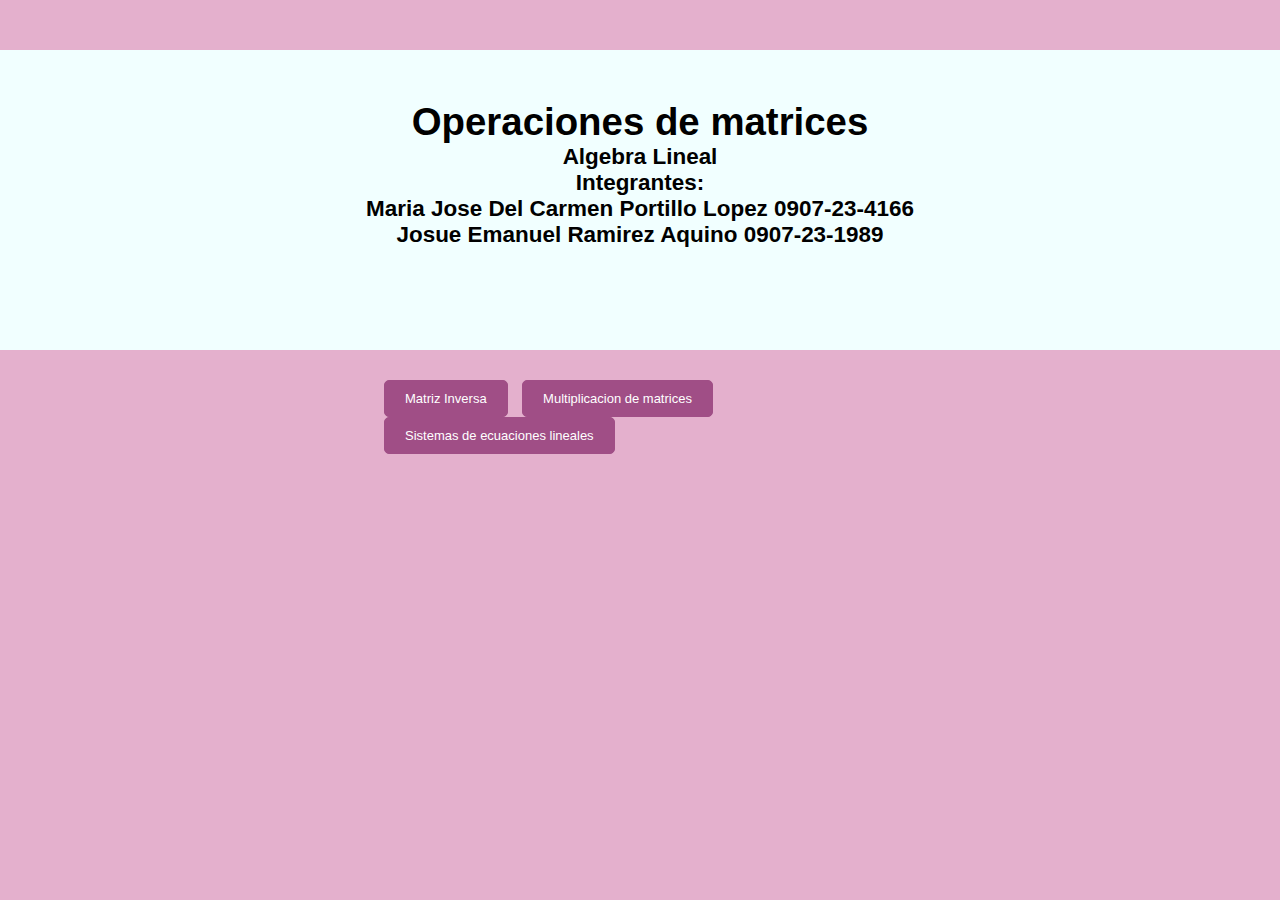
<file: index.html>
<html> 
  <head> 
  <title>Proyecto Algebra lineal</title> 
  <link rel="stylesheet" href="style.css">
  </head>
  <div class="info_proyecto">
    <div class="text">
    <h1>Operaciones de matrices</h1>
    <h3>Algebra Lineal</h3>
    <h3>Integrantes:</h3>
    <h3>Maria Jose Del Carmen Portillo Lopez 0907-23-4166</h3>
    <h3>Josue Emanuel Ramirez Aquino 0907-23-1989</h3>
    </div>
  </div>
  <div class="menu_principal">
    <ul class="botoness">
      <li><a href="inversa.html">Matriz Inversa</a></li>
      <li><a href="multiplicacion.html">Multiplicacion de matrices</a></li>
      <li><a href="sistemas_ecuaciones.html">Sistemas de ecuaciones lineales</a></li>
    </ul>
  </div>
  </body> 
</html>
</file>
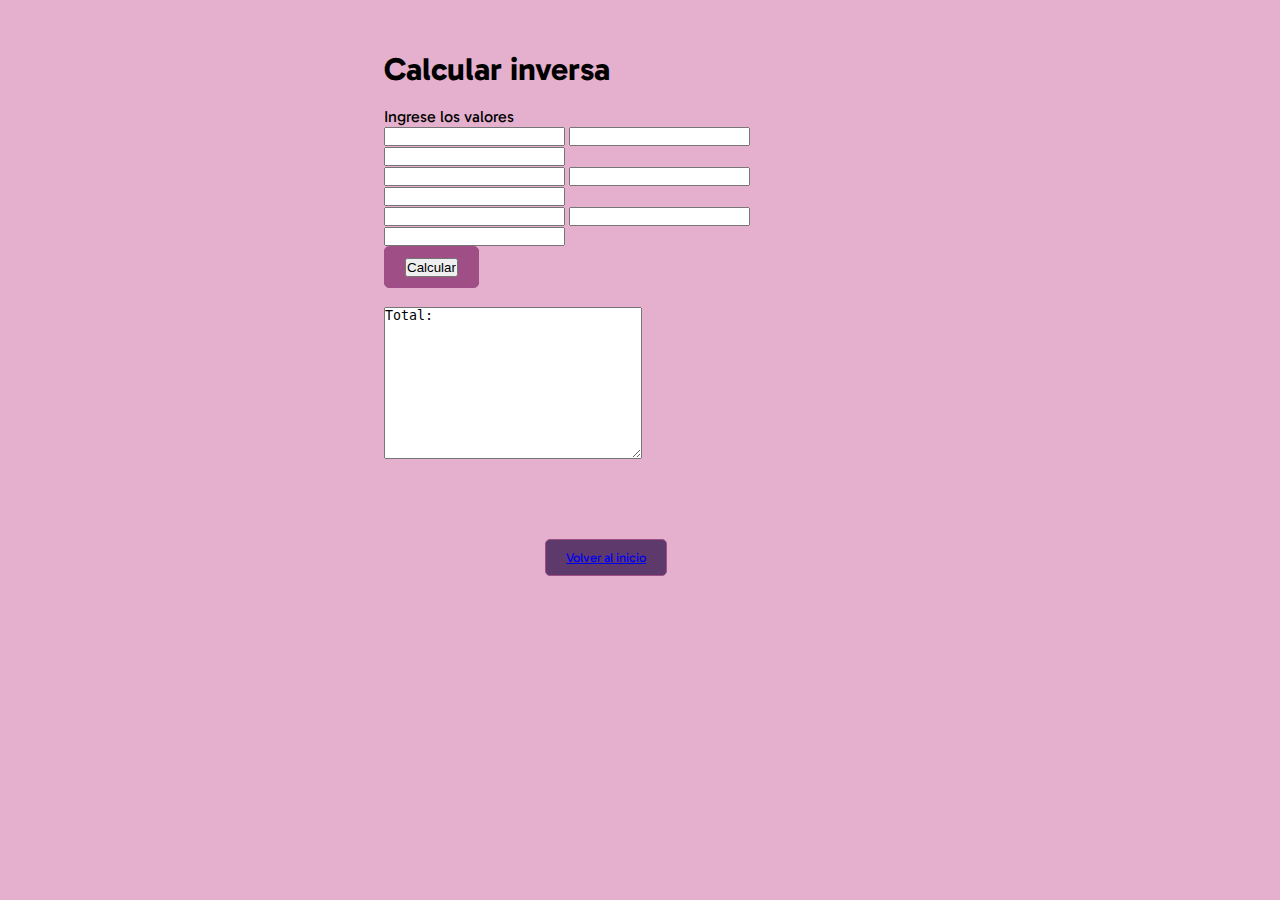
<file: inversa.html>
<!DOCTYPE html>
<html lang="en">
<head>
    <meta charset="UTF-8">
    <meta name="viewport" content="width=device-width, initial-scale=1.0">
    <title>Matriz inversa</title>
    <script src="app.js"></script>
    <link rel="stylesheet" href="style.css">
    <link rel="preconnect" href="https://fonts.googleapis.com">
    <link rel="preconnect" href="https://fonts.gstatic.com" crossorigin>
    <link href="https://fonts.googleapis.com/css2?family=Gabarito&display=swap" rel="stylesheet">
</head>
<body>
    <div class="calcular_container">
    <div class="info_proyecto1">
        <h1>Calcular inversa</h1>
    </div>
    <div class="valores">
        <br>Ingrese los valores<br>
        <input type="text"  id ="a11">         <input type="text"  id ="a12"> <input type="text"  id ="a13">
        <br>
        <input type="text"  id ="a21">         <input type="text"  id ="a22"> <input type="text"  id ="a23">
        <br>
        <input type="text"  id ="a31">         <input type="text"  id ="a32"> <input type="text"  id ="a33">    
        <br>
        <div class="boton_calcular">
        <input type="button" onClick="calcular_inversa()" value="Calcular">
        </div><br><br>
    <div id="total"><textarea name="" id="matriz_inversa" cols="30" rows="10">Total:</textarea></div> 
    </div><br><br><br><br>
    <div class="botones">
    <a href="index.html">Volver al inicio</a>
    </div>
    </div>
</body>
</html>
</file>
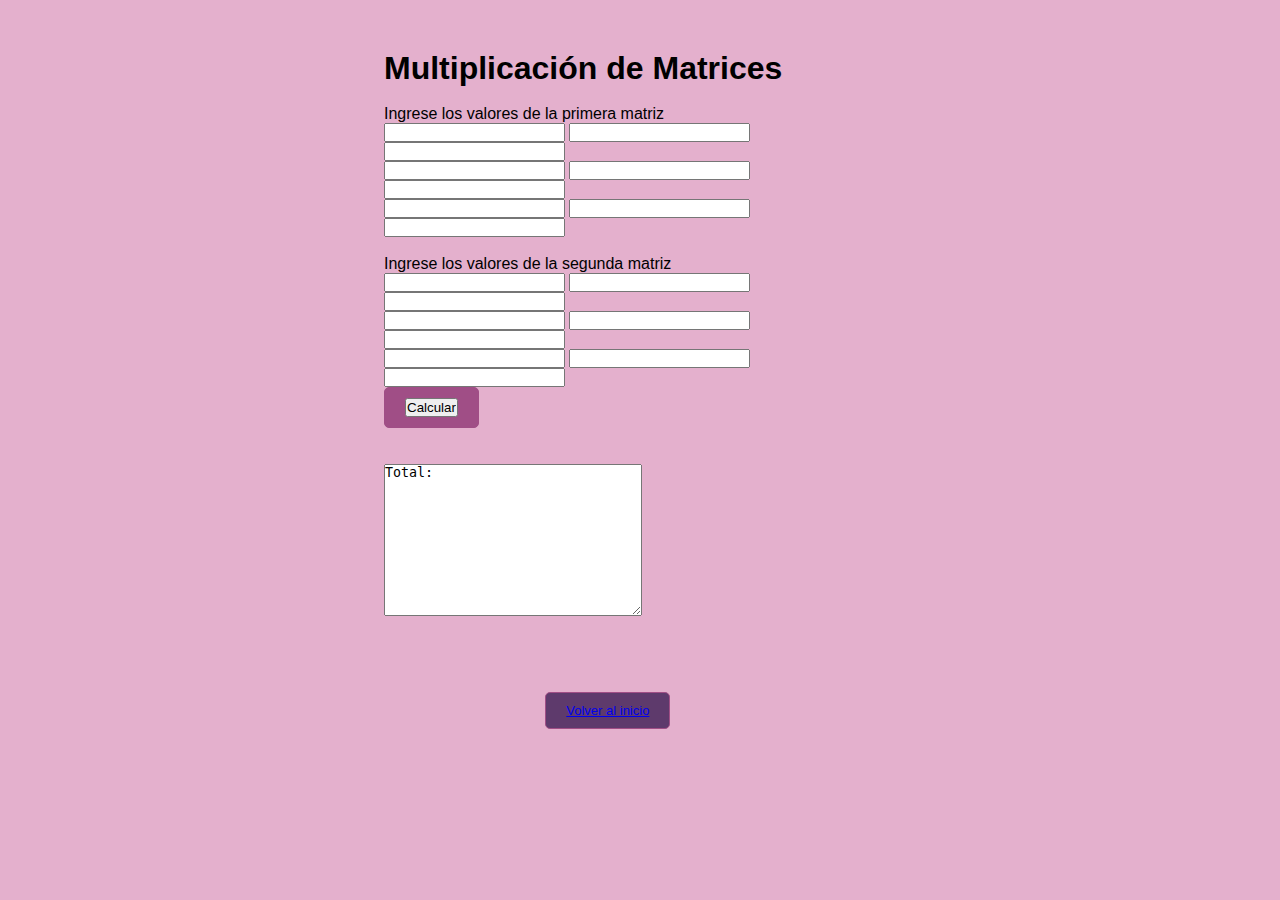
<file: multiplicacion.html>
<!DOCTYPE html>
<html lang="en">
<head>
    <meta charset="UTF-8">
    <meta name="viewport" content="width=device-width, initial-scale=1.0">
    <title>Multiplicación de Matrices</title>
    <script src="appmultiplicacion.js"></script>
    <link rel="stylesheet" href="style.css">
</head>
<body>
    <div class="calcular_container">
    <div class="info_proyecto2">
        <h1>Multiplicación de Matrices</h1>
    </div>
    <div class="valores">
        <br>Ingrese los valores de la primera matriz<br>
        <input type="text"  id ="a11a">         <input type="text"  id ="a12a"> <input type="text"  id ="a13a">
        <br>
        <input type="text"  id ="a21a">         <input type="text"  id ="a22a"> <input type="text"  id ="a23a">
        <br>
        <input type="text"  id ="a31a">         <input type="text"  id ="a32a"> <input type="text"  id ="a33a">    
        <br>
    </div>
    <div class="valores_2mul">
        <br>Ingrese los valores de la segunda matriz<br>
        <input type="text"  id ="a11b">         <input type="text"  id ="a12b"> <input type="text"  id ="a13b">
        <br>
        <input type="text"  id ="a21b">         <input type="text"  id ="a22b"> <input type="text"  id ="a23b">
        <br>
        <input type="text"  id ="a31b">         <input type="text"  id ="a32b"> <input type="text"  id ="a33b">    
        <br>
        <div class="boton_calcular">
        <input type="button" onClick="calcular_multiplicacion()" value="Calcular">
        </div><br><br><br>
    <div id="total"><textarea name="" id="calcular_multiplicacion" cols="30" rows="10">Total: </textarea></div> <br><br><br><br>
    </div>
    <div class="botones">
    <a href="index.html">Volver al inicio</a></div>
    </div>
</body>
</html>
</file>
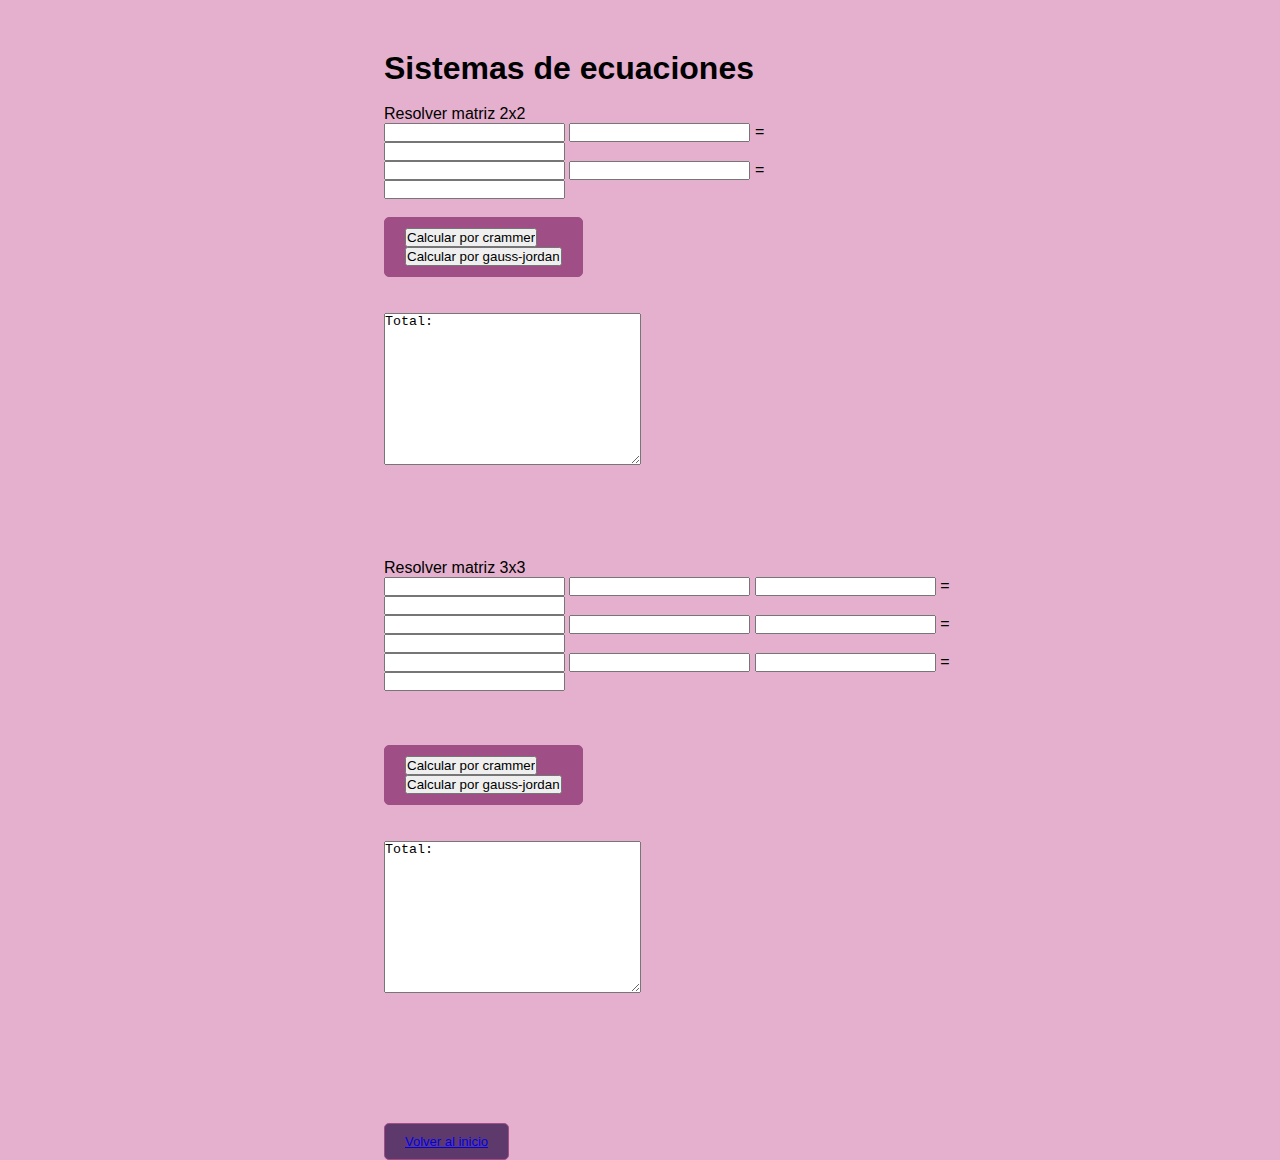
<file: sistemas_ecuaciones.html>
<!DOCTYPE html>
<html lang="en">
<head>
    <meta charset="UTF-8">
    <meta name="viewport" content="width=device-width, initial-scale=1.0">
    <title>Sistemas de ecuaciones</title>
    <script src="appsistemas.js"></script>
    <link rel="stylesheet" href="style.css">
</head>
<body>
    <div class="calcular_container">
    <div class="info_proyecto2">
        <h1>Sistemas de ecuaciones</h1>
    </div>
    <div class="valores_1">
        <br>Resolver matriz 2x2 <br>
        <input type="text"  id ="a11a">         <input type="text"  id ="a12a"> = <input type="text"  id ="a1=">
        <br>
        <input type="text"  id ="a21a">         <input type="text"  id ="a22a"> = <input type="text"  id ="a2=">
        <br>
    </div>
    <br>
    <div class="boton_calcular">
        <input type="button" onClick="calcular_crammer2x2()" value="Calcular por crammer"><br>
        <input type="button" onClick="calcular_gaussjordan2x2()" value="Calcular por gauss-jordan">
    </div><br><br><br>
    <div id="total"><textarea name="" id="calcular_2x2" cols="30" rows="10">Total: </textarea></div> 
    <br><br><br><br></div>

    <div class="valores_m2">
        <br>Resolver matriz 3x3<br>
        <input type="text"  id ="a11b"> <input type="text"  id ="a12b"> <input type="text"  id ="a13b"> = <input type="text"  id ="b1=">
        <br>
        <input type="text"  id ="a21b"> <input type="text"  id ="a22b"> <input type="text"  id ="a23b"> = <input type="text"  id ="b2=">
        <br>
        <input type="text"  id ="a31b"> <input type="text"  id ="a32b"> <input type="text"  id ="a33b"> = <input type="text"  id ="b3=">
        <br><br><br><br>
        <div class="boton_calcular">
            <input type="button" onClick="calcular_crammer3x3()" value="Calcular por crammer"><br>
            <input type="button" onClick="calcular_gaussjordan3x3()" value="Calcular por gauss-jordan">
        </div><br><br><br>
    <div id="total"><textarea name="" id="calcular_3x3" cols="30" rows="10">Total: </textarea></div> <br><br><br><br>
    </div><br><br><br>
    <div class="botones">
    <a href="index.html">Volver al inicio</a></div>
    </div>
    </div>
    </div>
</body>
</html>
</file>
<file: style.css>
* {
    margin: 0;
    padding: 0;
}
body {
    background-color: #e4b0cd;
    margin-top: 50px;
    justify-content: center; 
    font-family: 'Gabarito', sans-serif;
}
/*index css*/
.botones{
    align-items: center;
    text-decoration: none;
}
.info_proyecto{
    background-color: #f1ffff;
    width: auto;
    height: 300px;
}
.text{
    padding-top: 50px;
    font-size: larger;
}
.menu_principal{
    margin-top: 30px;
    margin-left: 30%;
    margin-right: 28%;
    display: flex;
    -ms-flex-align: center;
    
}
.info_proyecto{
        text-align: center;
}
.botones, .botoness li{
    list-style: none;
    display: inline; 
    margin-right: 10px; 
    font-size: small;
}
.botones, .botoness a {
    display: inline-block;
    padding: 10px 20px;
    background-color: #a04e86;
    color: #fff;
    text-decoration: none;
    border: 1px solid #a04e86;
    border-radius: 5px;
}

.botones, .botoness a:hover {
    background-color: #5e3a6c;
}

/*matriz inversa pagina css*/
.calcular_container{
    margin-left: 30%;
    margin-right: 28%;
}

.boton_calcular {
    display: inline-block;
    padding: 10px 20px;
    background-color: #a04e86;
    color: #fff;
    text-decoration: none;
    border: 1px solid #a04e86;
    border-radius: 5px;
    margin-right: 10px;
}
.boton_calcular:hover {
    background-color: #5e3a6c;
}

input[type="button"].boton_calcular {
    background-color: #a04e86;
    color: #fff;
    border: 1px solid #a04e86;
    border-radius: 5px;
    padding: 10px 20px;
    cursor: pointer; 
}

input[type="button"].boton_calcular:hover {
    background-color: #5e3a6c;
}

/*sistemas de ecuaciones pagina css*/
.valores_m2{
    margin-left: 30%;
    margin-right: 15%;
}

.botones{
    margin-left: 30%;
    margin-right: 15%;
}
</file>
